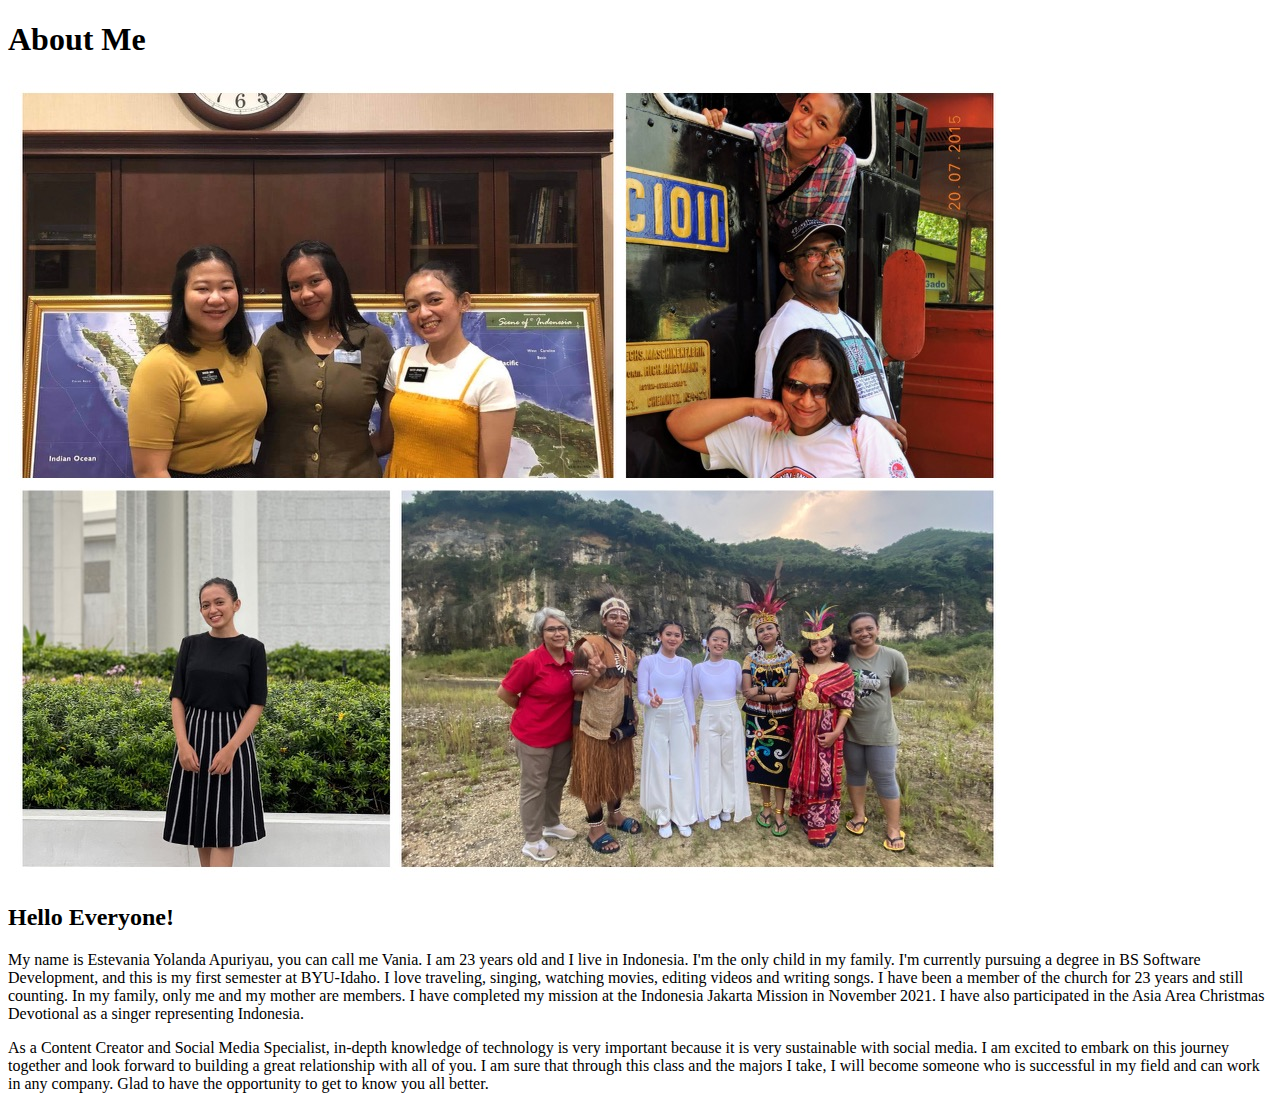
<file: aboutme/Aboutme.html>
<!DOCTYPE html>
<html lang="en">
  <head>
    <meta charset="UTF-8" />
    <meta http-equiv="X-UA-Compatible" content="IE=edge" />
    <meta name="viewport" content="width=device-width, initial-scale=1.0" />
    <title>All About Me</title>
  </head>
  <body>
    <h1>About Me</h1>
    <img src="Family.jpeg" />
    <h2>Hello Everyone!</h2>
    <p>
      My name is Estevania Yolanda Apuriyau, you can call me Vania. I am 23
      years old and I live in Indonesia. I'm the only child in my family. I'm
      currently pursuing a degree in BS Software Development, and this is my
      first semester at BYU-Idaho. I love traveling, singing, watching movies,
      editing videos and writing songs. I have been a member of the church for
      23 years and still counting. In my family, only me and my mother are
      members. I have completed my mission at the Indonesia Jakarta Mission in
      November 2021. I have also participated in the Asia Area Christmas
      Devotional as a singer representing Indonesia.
    </p>
    <p>
      As a Content Creator and Social Media Specialist, in-depth knowledge of
      technology is very important because it is very sustainable with social
      media. I am excited to embark on this journey together and look forward to
      building a great relationship with all of you. I am sure that through this
      class and the majors I take, I will become someone who is successful in my
      field and can work in any company. Glad to have the opportunity to get to
      know you all better.
    </p>
  </body>
</html>
</file>
